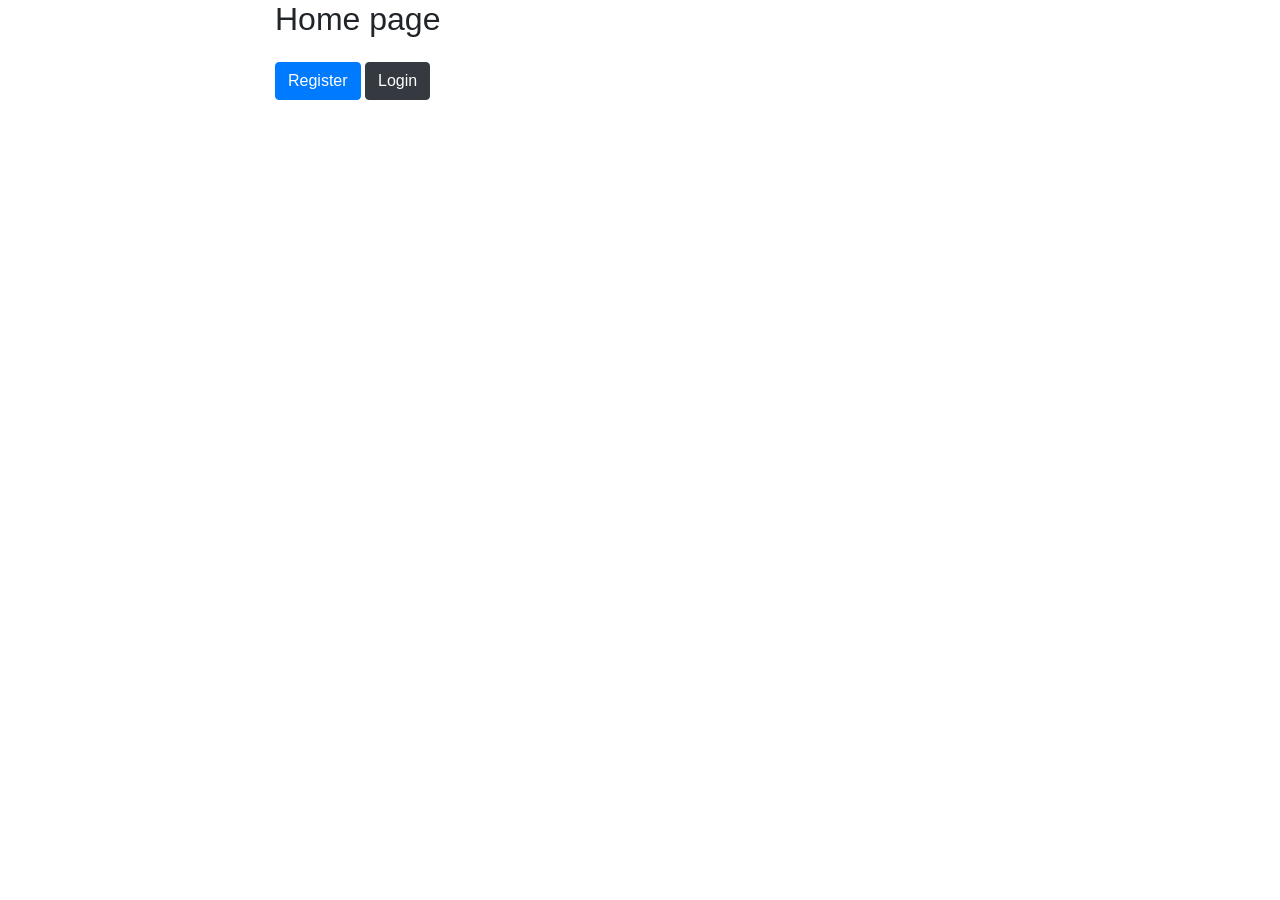
<file: templates/index.html>
<!DOCTYPE html>
<html lang="en">
<head>
  <title>Auth system</title>
  <meta charset="utf-8">
  <meta name="viewport" content="width=device-width, initial-scale=1">
  <link rel="stylesheet" href="https://cdn.jsdelivr.net/npm/bootstrap@4.6.2/dist/css/bootstrap.min.css">
  <script src="https://cdn.jsdelivr.net/npm/jquery@3.6.4/dist/jquery.slim.min.js"></script>
  <script src="https://cdn.jsdelivr.net/npm/popper.js@1.16.1/dist/umd/popper.min.js"></script>
  <script src="https://cdn.jsdelivr.net/npm/bootstrap@4.6.2/dist/js/bootstrap.bundle.min.js"></script>
</head>
<body>

<div class="container">
    <div class=" row justify-content-center">
        <div class="col-sm-8">
            <h2>Home page</h2>
            <a href="/register" class="btn btn-primary mt-3">Register</a>
            <a href="/login" class="btn btn-dark mt-3">Login</a>
        </div>

    </div>

</div>

</body>
</html>
</file>
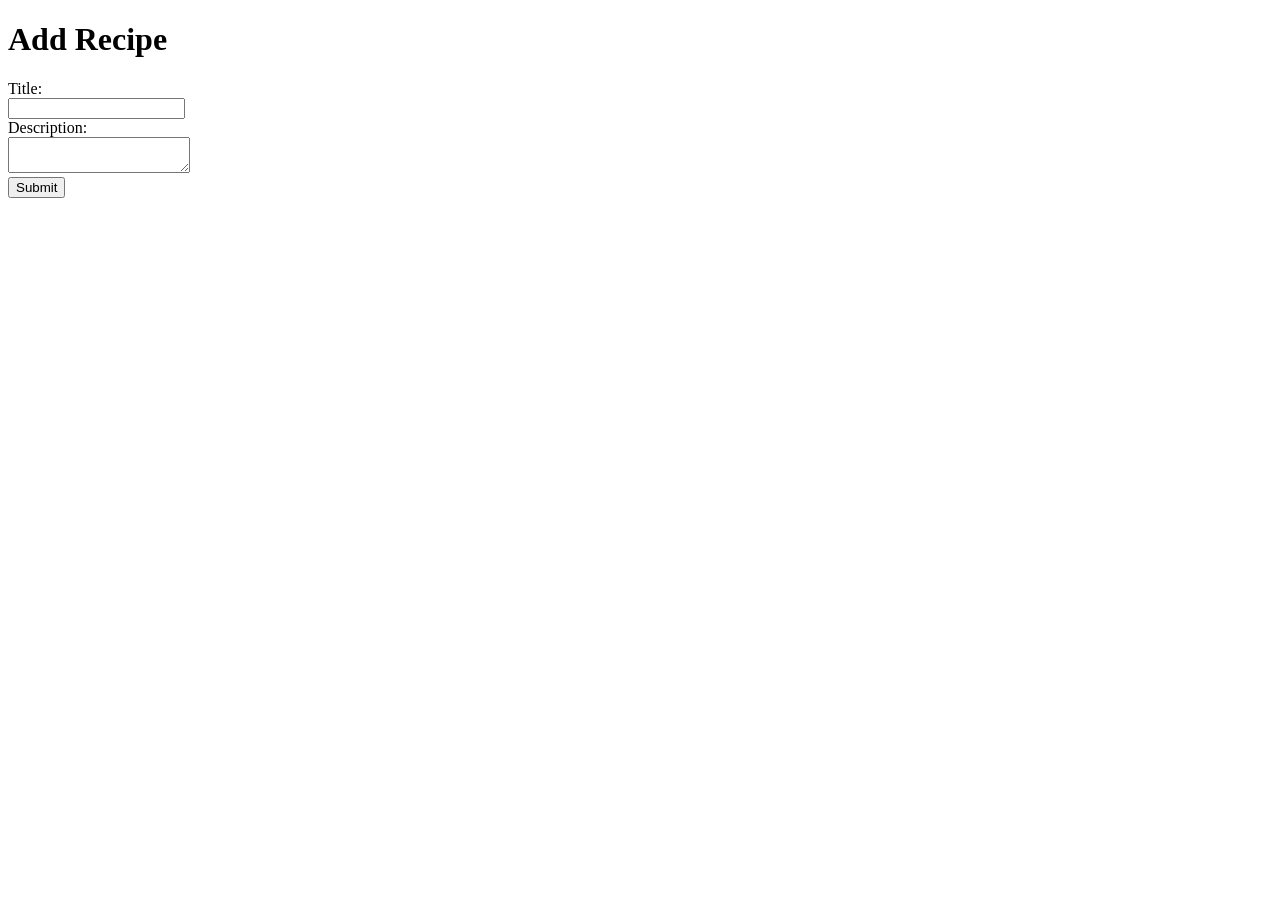
<file: templates/add_privet_recipe.html>
<!DOCTYPE html>
<html lang="en">
<head>
    <meta charset="UTF-8">
    <meta name="viewport" content="width=device-width, initial-scale=1.0">
    <title>Add Privet Recipe</title>
</head>
<body>
    <h1>Add Recipe</h1>
    <form method="POST">
        <label for="title">Title:</label><br>
        <input type="text" id="title" name="title"><br>
        <label for="description">Description:</label><br>
        <textarea id="description" name="description"></textarea><br>
        <input type="submit" value="Submit">
    </form>
</body>
</html>
</file>
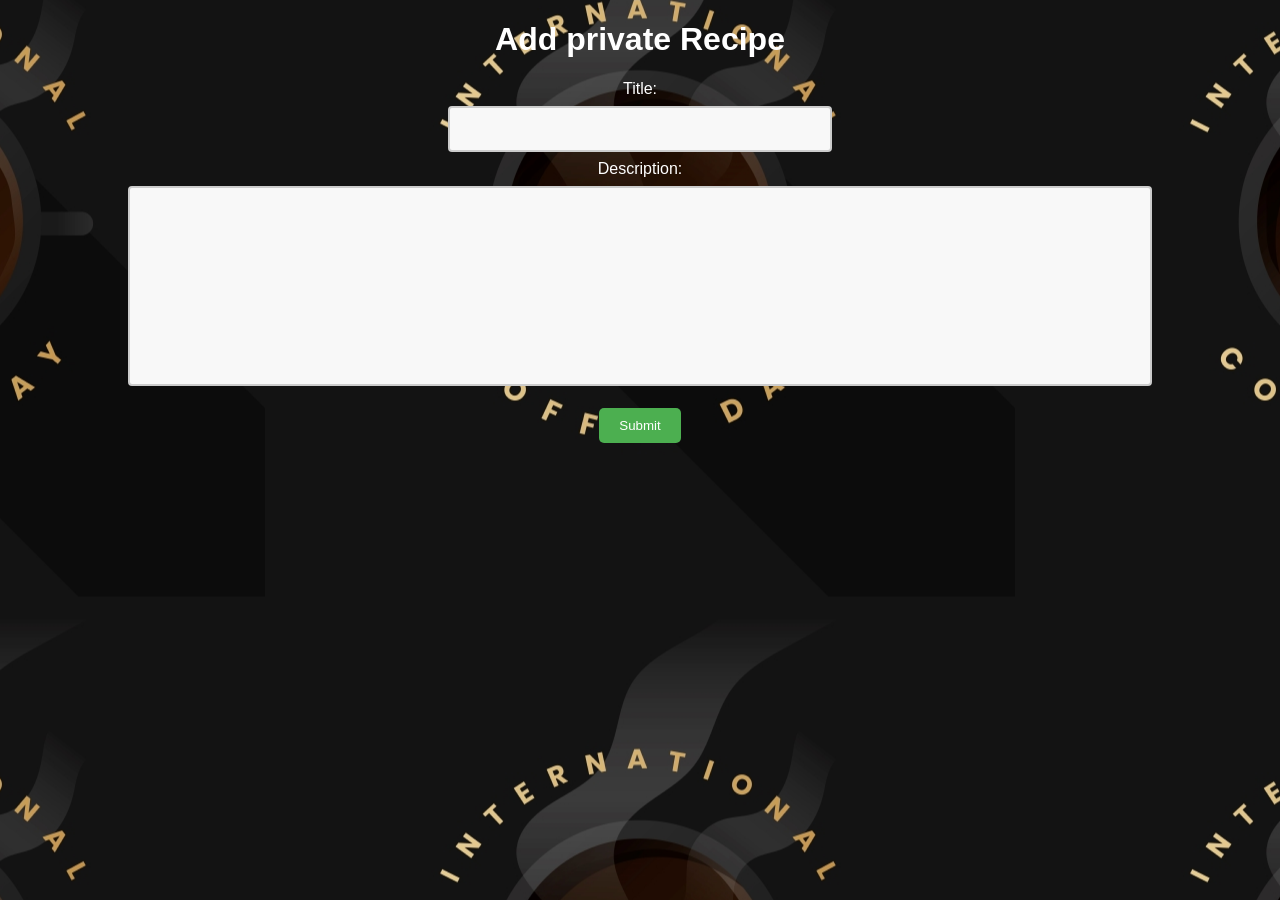
<file: templates/add_privet_recipe2.html>
<!DOCTYPE html>
<html lang="en">
<head>
    <meta charset="UTF-8">
    <meta name="viewport" content="width=device-width, initial-scale=1.0">
    <title>Add Privet Recipe</title>
    <style>
           body {
            margin: 0;
            padding: 0;
            background-image: url('../static/1.jpg'); /* הגדר תמונת רקע */
            background-repeat: repeat; /* ודא שהתמונה מכסה את כל המסך */
            background-position: center; /* מרכז את התמונה */
            font-family: sans-serif; /* בחר פונט גנרי */
            text-align: center; /* מרכז את הטקסט אופקית */
            color: white; /* הגדר צבע טקסט לבן */
        }
        /* עיצוב נוסף לשדה הטקסט כותרת */
        input[type="text"]#title {
            width: 30%; /* רוחב של 30% מהעמוד */
            padding: 12px 20px; /* מרווחים בתוך השדה */
            margin: 8px auto; /* מרווחים מעליון ומתחת לשדה, ומרכז על מנת להקטין את הרוחב */
            box-sizing: border-box; /* גודל השדה כולל את המרווחים והפריטים הפנימיים */
            border: 2px solid #ccc; /* מסגרת סולידית של 2 פיקסלים בצבע אפור */
            border-radius: 4px; /* רינוע עגול לשדה */
            background-color: #f8f8f8; /* צבע רקע לשדה */
            resize: none; /* אפשרות לשינוי גודל התיבה */
            font-size: 16px; /* גודל הכתב */
        }
        /* עיצוב נוסף לתיבת הטקסט הרחבה */
        textarea {
            width: 80%; /* רוחב של 80% מהעמוד */
            height: 200px; /* גובה של 200 פיקסלים */
            padding: 12px 20px; /* מרווחים בתוך השדה */
            margin: 8px auto; /* מרווחים מעליון ומתחת לשדה, ומרכז על מנת להקטין את הרוחב */
            box-sizing: border-box; /* גודל השדה כולל את המרווחים והפריטים הפנימיים */
            border: 2px solid #ccc; /* מסגרת סולידית של 2 פיקסלים בצבע אפור */
            border-radius: 4px; /* רינוע עגול לשדה */
            background-color: #f8f8f8; /* צבע רקע לשדה */
            resize: none; /* אפשרות לשינוי גודל התיבה */
            font-size: 16px; /* גודל הכתב */
        }
        /* עיצוב נוסף לכפתור השליחה */
        input[type="submit"] {
            margin-top: 10px; /* מרווח עליון לכפתור */
            background-color: #4CAF50; /* צבע רקע לכפתור */
            color: white; /* צבע טקסט לכפתור */
            padding: 10px 20px; /* גודל הכפתור */
            border: none; /* אין מסגרת לכפתור */
            border-radius: 5px; /* רינוע עגול לכפתור */
            cursor: pointer; /* הפנה סמל למקש */
        }
    </style>

</head>
<body>
    <h1>Add private Recipe</h1>
    <form method="POST">
        <label for="title">Title:</label><br>
        <input type="text" id="title" name="title"><br>
        <label for="description">Description:</label><br>
        <textarea id="description" name="description"></textarea><br>
        <input type="submit" value="Submit">
    </form>
</body>
</html>
</file>
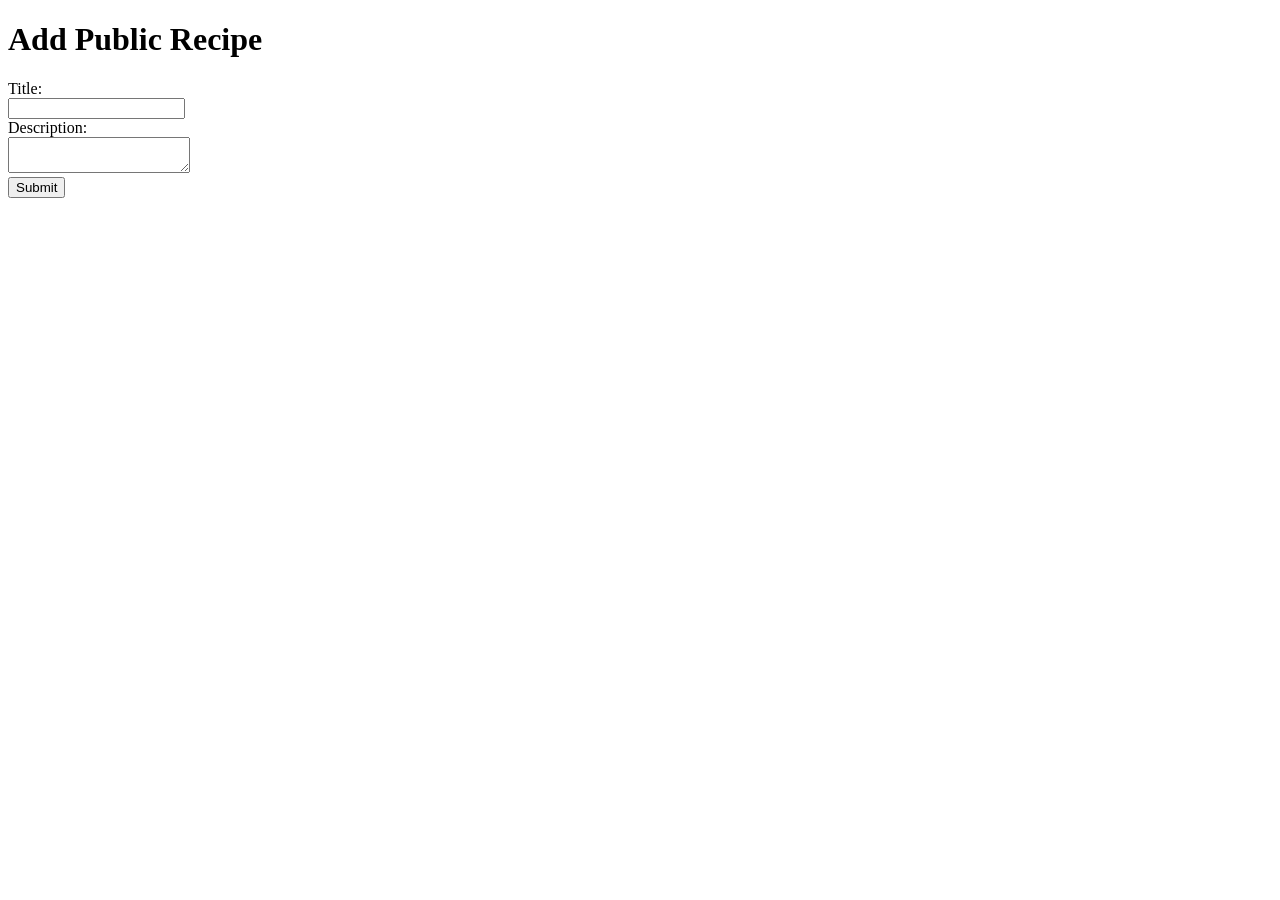
<file: templates/add_public_recipe.html>
<!DOCTYPE html>
<html lang="en">
<head>
    <meta charset="UTF-8">
    <meta name="viewport" content="width=device-width, initial-scale=1.0">
    <title>Add Public Recipe</title>
</head>
<body>
    <h1>Add Public Recipe</h1>
    <form method="POST">
        <label for="title">Title:</label><br>
        <input type="text" id="title" name="title"><br>
        <label for="description">Description:</label><br>
        <textarea id="description" name="description"></textarea><br>
        <input type="submit" value="Submit">
    </form>
</body>
</html>
</file>
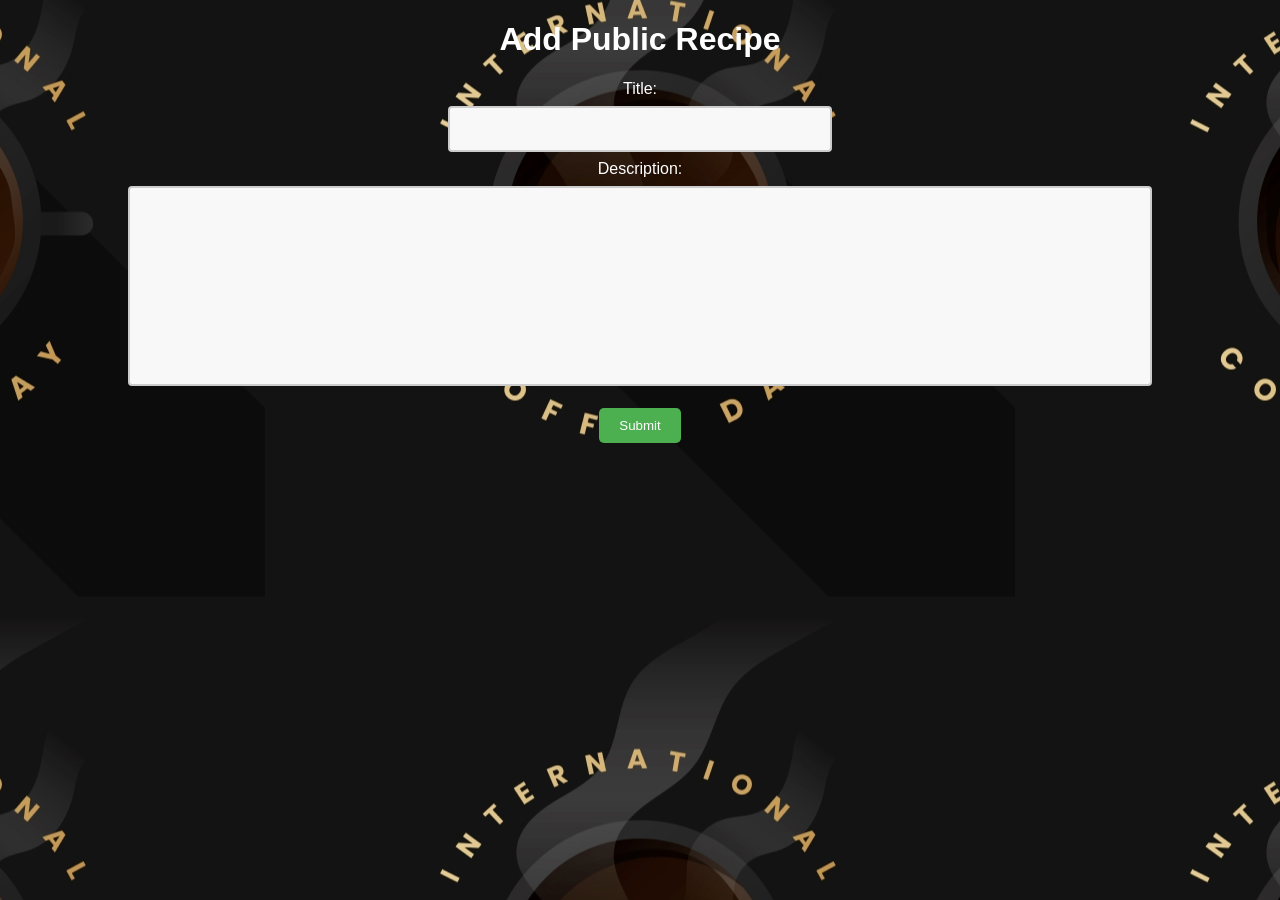
<file: templates/add_public_recipe2.html>
<!DOCTYPE html>
<html lang="en">
<head>
    <meta charset="UTF-8">
    <meta name="viewport" content="width=device-width, initial-scale=1.0">
    <title>Add Privet Recipe</title>
    <style>
           body {
            margin: 0;
            padding: 0;
            background-image: url('../static/1.jpg'); /* הגדר תמונת רקע */
            background-repeat: repeat; /* ודא שהתמונה מכסה את כל המסך */
            background-position: center; /* מרכז את התמונה */
            font-family: sans-serif; /* בחר פונט גנרי */
            text-align: center; /* מרכז את הטקסט אופקית */
            color: white; /* הגדר צבע טקסט לבן */
        }
        /* עיצוב נוסף לשדה הטקסט כותרת */
        input[type="text"]#title {
            width: 30%; /* רוחב של 30% מהעמוד */
            padding: 12px 20px; /* מרווחים בתוך השדה */
            margin: 8px auto; /* מרווחים מעליון ומתחת לשדה, ומרכז על מנת להקטין את הרוחב */
            box-sizing: border-box; /* גודל השדה כולל את המרווחים והפריטים הפנימיים */
            border: 2px solid #ccc; /* מסגרת סולידית של 2 פיקסלים בצבע אפור */
            border-radius: 4px; /* רינוע עגול לשדה */
            background-color: #f8f8f8; /* צבע רקע לשדה */
            resize: none; /* אפשרות לשינוי גודל התיבה */
            font-size: 16px; /* גודל הכתב */
        }
        /* עיצוב נוסף לתיבת הטקסט הרחבה */
        textarea {
            width: 80%; /* רוחב של 80% מהעמוד */
            height: 200px; /* גובה של 200 פיקסלים */
            padding: 12px 20px; /* מרווחים בתוך השדה */
            margin: 8px auto; /* מרווחים מעליון ומתחת לשדה, ומרכז על מנת להקטין את הרוחב */
            box-sizing: border-box; /* גודל השדה כולל את המרווחים והפריטים הפנימיים */
            border: 2px solid #ccc; /* מסגרת סולידית של 2 פיקסלים בצבע אפור */
            border-radius: 4px; /* רינוע עגול לשדה */
            background-color: #f8f8f8; /* צבע רקע לשדה */
            resize: none; /* אפשרות לשינוי גודל התיבה */
            font-size: 16px; /* גודל הכתב */
        }
        /* עיצוב נוסף לכפתור השליחה */
        input[type="submit"] {
            margin-top: 10px; /* מרווח עליון לכפתור */
            background-color: #4CAF50; /* צבע רקע לכפתור */
            color: white; /* צבע טקסט לכפתור */
            padding: 10px 20px; /* גודל הכפתור */
            border: none; /* אין מסגרת לכפתור */
            border-radius: 5px; /* רינוע עגול לכפתור */
            cursor: pointer; /* הפנה סמל למקש */
        }
    </style>

</head>
<body>
    <h1>Add Public Recipe</h1>
    <form method="POST">
        <label for="title">Title:</label><br>
        <input type="text" id="title" name="title"><br>
        <label for="description">Description:</label><br>
        <textarea id="description" name="description"></textarea><br>
        <input type="submit" value="Submit">
    </form>
</body>
</html>
</file>
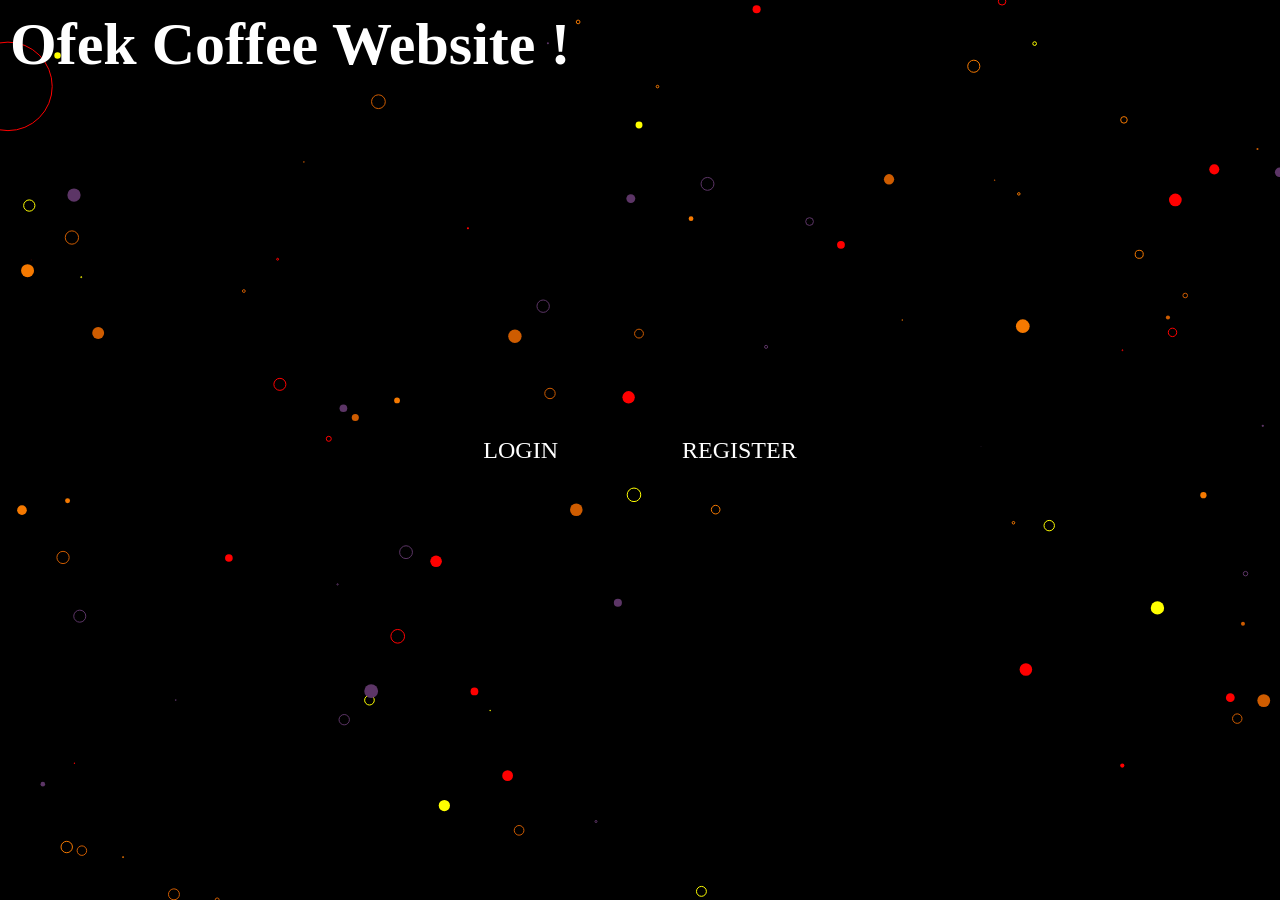
<file: templates/index2.html>
<!DOCTYPE html>
<html lang="en">
<head>
    <meta charset="UTF-8">
    <meta name="viewport" content="width=device-width, initial-scale=1.0">
    <title>Ofek Website</title>
    <style>

        * { margin:0; padding:0; }
        html, body { width:100vw; height:100vh; } /* just to be sure these are full screen*/
        canvas {
            overflow: hidden;
            width:100vw;
            height:100vh;
            background-color:black;
        }
        .buttons-container {
  position: absolute;
  top: 50%;
  left: 50%;
  transform: translate(-50%, -50%);
  text-align: center;
}

.button {
  display: inline-block;
  padding: 20px 40px;
  background-color: #000;
  color: #fff;
  font-size: 24px;
  text-transform: uppercase;
  text-decoration: none;
  border-radius: 50px;
  margin: 20px;
  transition: background-color 0.3s;
}

.button:hover {
  background-color: #333;
}

        .title {
            position: absolute;
            top: 10px;
            left: 10px;
            color: white;
            font-family: Baskerville, serif; /* Use Baskerville font */
            font-size: 60px;
        }
    </style>
</head>
<body>
<h1 class="title">Ofek Coffee Website !</h1>

    <canvas id="test"></canvas>
    <script>
        var w = window.innerWidth,
            h = window.innerHeight,
            canvas = document.getElementById('test'),
            ctx = canvas.getContext('2d'),
            rate = 60,
            arc = 100,
            time,
            count,
            size = 7,
            speed = 20,
            parts = new Array,
            colors = ['red','#f57900','yellow','#ce5c00','#5c3566'];
        var mouse = { x: 0, y: 0 };

        canvas.setAttribute('width',w);
        canvas.setAttribute('height',h);

        function create() {
            time = 0;
            count = 0;

            for(var i = 0; i < arc; i++) {
                parts[i] = {
                    x: Math.ceil(Math.random() * w),
                    y: Math.ceil(Math.random() * h),
                    toX: Math.random() * 5 - 1,
                    toY: Math.random() * 2 - 1,
                    c: colors[Math.floor(Math.random()*colors.length)],
                    size: Math.random() * size
                }
            }
        }

        function particles() {
            ctx.clearRect(0,0,w,h);
            canvas.addEventListener('mousemove', MouseMove, false);
            for(var i = 0; i < arc; i++) {
                var li = parts[i];
                var distanceFactor = DistanceBetween( mouse, parts[i] );
                var distanceFactor = Math.max( Math.min( 15 - ( distanceFactor / 10 ), 10 ), 1 );
                ctx.beginPath();
                ctx.arc(li.x,li.y,li.size*distanceFactor,0,Math.PI*2,false);
                ctx.fillStyle = li.c;
                ctx.strokeStyle=li.c;
                if(i%2==0)
                    ctx.stroke();
                else
                    ctx.fill();

                li.x = li.x + li.toX * (time * 0.05);
                li.y = li.y + li.toY * (time * 0.05);

                if(li.x > w){
                    li.x = 0;
                }
                if(li.y > h) {
                    li.y = 0;
                }
                if(li.x < 0) {
                    li.x = w;
                }
                if(li.y < 0) {
                    li.y = h;
                }
            }
            if(time < speed) {
                time++;
            }
            setTimeout(particles,1000/rate);
        }

        function MouseMove(e) {
            mouse.x = e.layerX;
            mouse.y = e.layerY;
        }

        function DistanceBetween(p1,p2) {
            var dx = p2.x-p1.x;
            var dy = p2.y-p1.y;
            return Math.sqrt(dx*dx + dy*dy);
        }

        create();
        particles();
    </script>
    <div class="buttons-container">
      <a href="login" class="button">Login</a>
      <a href="register" class="button">Register</a>
    </div>
</body>
</html>
</file>
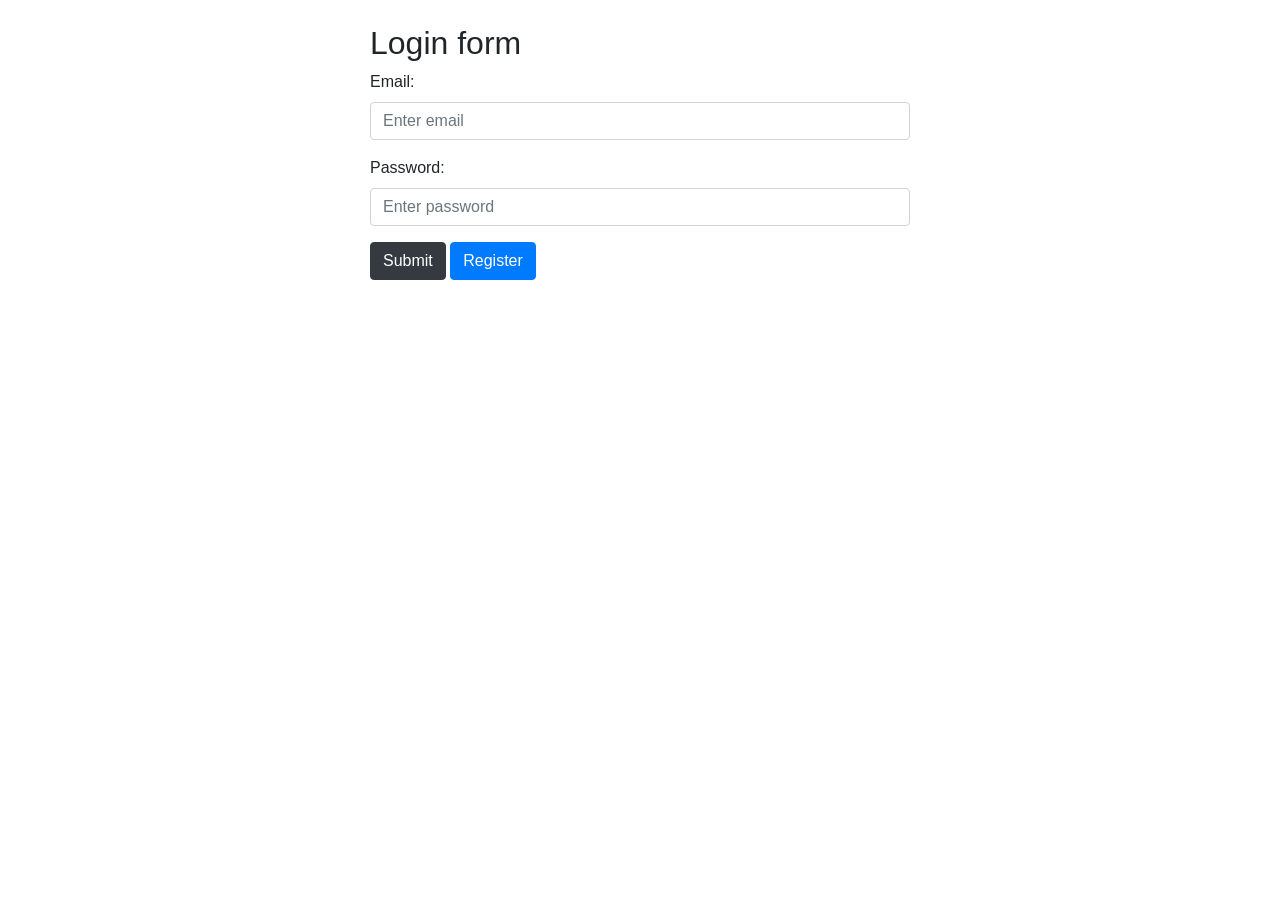
<file: templates/login.html>
<!DOCTYPE html>
<html lang="en">
<head>
  <title>Login page</title>
  <meta charset="utf-8">
  <meta name="viewport" content="width=device-width, initial-scale=1">
  <link rel="stylesheet" href="https://cdn.jsdelivr.net/npm/bootstrap@4.6.2/dist/css/bootstrap.min.css">
  <script src="https://cdn.jsdelivr.net/npm/jquery@3.6.4/dist/jquery.slim.min.js"></script>
  <script src="https://cdn.jsdelivr.net/npm/popper.js@1.16.1/dist/umd/popper.min.js"></script>
  <script src="https://cdn.jsdelivr.net/npm/bootstrap@4.6.2/dist/js/bootstrap.bundle.min.js"></script>
</head>
<body>

<div class="container">
    <div class=" row justify-content-center">
        <div class="col-sm-6 mt-4">
            <h2>Login form</h2>
            <form action="/login" method="POST">
                <div class="form-group">
                <label for="email">Email:</label>
                <input type="email" class="form-control" id="email" placeholder="Enter email" name="email">
                </div>
                <div class="form-group">
                <label for="pwd">Password:</label>
                <input type="password" class="form-control" id="pwd" placeholder="Enter password" name="password">
                </div>

                <button type="submit" class="btn btn-dark">Submit</button>
                <a href="/register" class="btn btn-primary">Register</a>
            </form>
        </div>

    </div>

</div>

</body>
</html>
</file>
